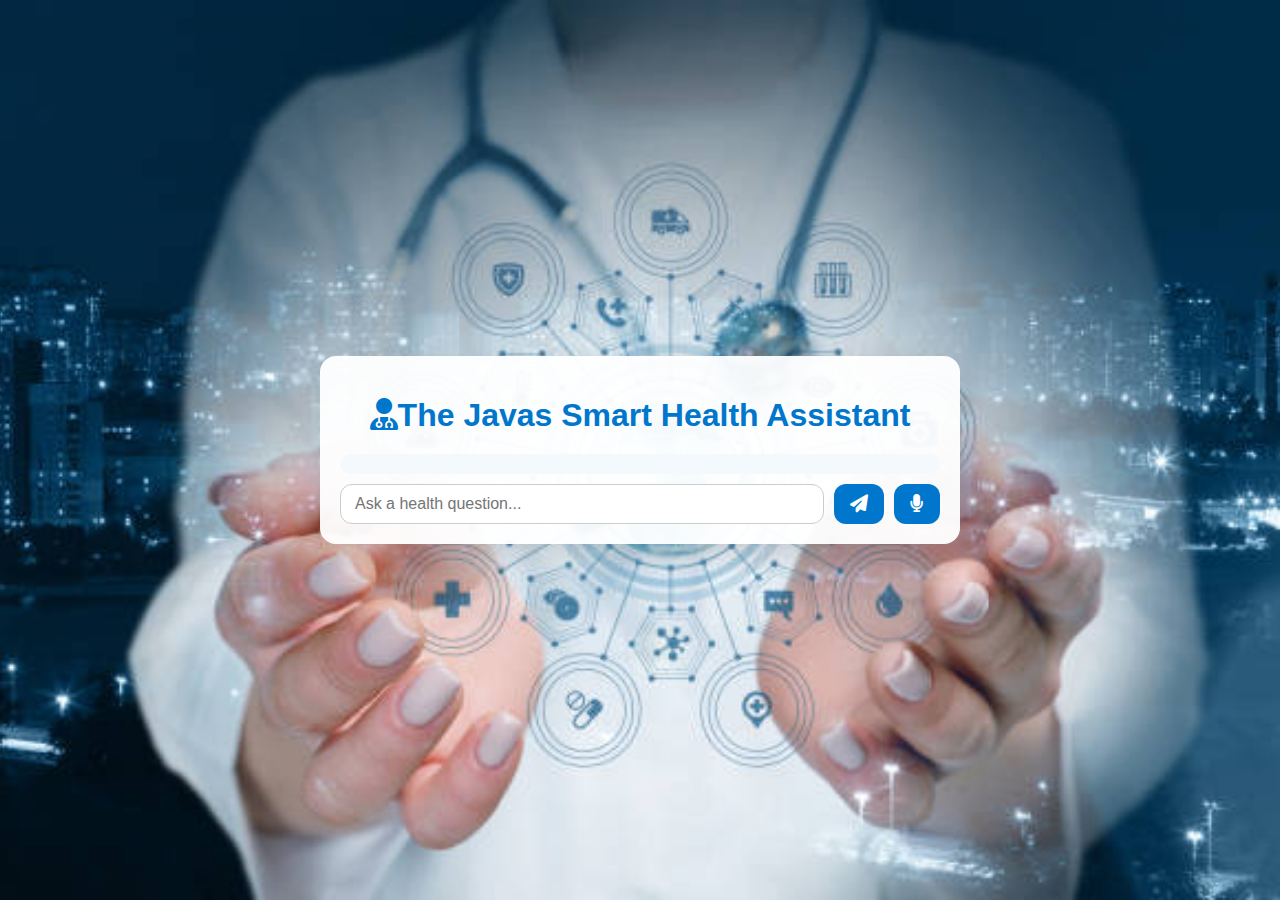
<file: index.html>
<!DOCTYPE html>
<html lang="en">
<head>
  <meta charset="UTF-8" />
  <title>Smart Health Assistant</title>
  <link rel="stylesheet" href="/static/style.css" />
  <link rel="stylesheet" href="https://cdnjs.cloudflare.com/ajax/libs/font-awesome/6.5.0/css/all.min.css" />
</head>
<body>
  <div class="chat-container">
    <h1><i class="fas fa-user-md"></i>The Javas Smart Health Assistant</h1>

    <div id="chatbox" class="chatbox">
      <!-- Chat messages will be injected here -->
    </div>

    <div class="input-row">
      <input type="text" id="question" placeholder="Ask a health question..." />
      <button onclick="askQuestion()"><i class="fas fa-paper-plane"></i></button>
      <button onclick="startVoice()"><i class="fas fa-microphone"></i></button>
    </div>

    <div id="loader" class="spinner hidden"></div>
    <audio id="player" controls style="display: none;"></audio>
  </div>

  <script>
    function addMessage(text, sender) {
      const chatbox = document.getElementById("chatbox");
      const msg = document.createElement("div");
      msg.className = "message " + sender;
      msg.innerHTML = text;
      chatbox.appendChild(msg);
      chatbox.scrollTop = chatbox.scrollHeight;
    }

    function askQuestion() {
      const input = document.getElementById("question");
      const question = input.value.trim();
      if (!question) return;

      addMessage(question, "user");
      input.value = "";
      document.getElementById("loader").classList.remove("hidden");

      fetch("/ask", {
        method: "POST",
        headers: { "Content-Type": "application/json" },
        body: JSON.stringify({ question: question })
      })
      .then(res => res.json())
      .then(data => {
        document.getElementById("loader").classList.add("hidden");
        const response = data.response || "No response.";
        addMessage(response + ` <button onclick="getSpeech('${encodeURIComponent(response)}')"><i class="fas fa-volume-up"></i></button>`, "bot");
      })
      .catch(err => {
        document.getElementById("loader").classList.add("hidden");
        addMessage("⚠️ Server error", "bot");
      });
    }

    function getSpeech(text) {
      const decoded = decodeURIComponent(text);
      fetch("/audio", {
        method: "POST",
        headers: { "Content-Type": "application/json" },
        body: JSON.stringify({ text: decoded })
      })
      .then(res => res.json())
      .then(data => {
        if (data.audio) {
          const audio = document.getElementById("player");
          audio.src = data.audio;
          audio.style.display = "block";
          audio.play();
        }
      });
    }

    function startVoice() {
      if (!('webkitSpeechRecognition' in window)) {
        alert("Your browser doesn't support speech input.");
        return;
      }

      const recognition = new webkitSpeechRecognition();
      recognition.lang = "en-US";
      recognition.interimResults = false;
      recognition.maxAlternatives = 1;

      recognition.start();
      recognition.onresult = (event) => {
        const transcript = event.results[0][0].transcript;
        document.getElementById("question").value = transcript;
        askQuestion();
      };

      recognition.onerror = (event) => {
        alert("Speech error: " + event.error);
      };
    }
  </script>
</body>
</html>
</file>
<file: static/style.css>
body {
  margin: 0;
  padding: 0;
  font-family: 'Segoe UI', sans-serif;
  background: url("/static/background.jpg") no-repeat center center fixed;
  background-size: cover;
  display: flex;
  justify-content: center;
  align-items: center;
  min-height: 100vh;
}

.chat-container {
  width: 95%;
  max-width: 600px;
  background: rgba(255, 255, 255, 0.95);
  padding: 20px;
  border-radius: 16px;
  box-shadow: 0 10px 30px rgba(0, 0, 0, 0.15);
}

h1 {
  text-align: center;
  margin-bottom: 20px;
  color: #0077cc;
}

.chatbox {
  max-height: 400px;
  overflow-y: auto;
  padding: 10px;
  background: #f4f9fd;
  border-radius: 10px;
  margin-bottom: 10px;
}

.message {
  padding: 12px 16px;
  margin: 10px 0;
  border-radius: 16px;
  max-width: 85%;
  line-height: 1.5;
  word-wrap: break-word;
}

.message.user {
  background: #0077cc;
  color: white;
  align-self: flex-end;
  margin-left: auto;
}

.message.bot {
  background: #e2f0fb;
  color: #222;
  align-self: flex-start;
  margin-right: auto;
}

.input-row {
  display: flex;
  gap: 10px;
}

.input-row input {
  flex: 1;
  padding: 10px 14px;
  font-size: 16px;
  border: 1px solid #ccc;
  border-radius: 12px;
  outline-color: #0077cc;
}

.input-row button {
  background-color: #0077cc;
  color: white;
  border: none;
  border-radius: 12px;
  padding: 0 16px;
  font-size: 18px;
  cursor: pointer;
}

.input-row button:hover {
  background-color: #005fa3;
}

.spinner {
  margin: 10px auto;
  border: 6px solid #eee;
  border-top: 6px solid #0077cc;
  border-radius: 50%;
  width: 40px;
  height: 40px;
  animation: spin 1s linear infinite;
}

.hidden {
  display: none;
}

@keyframes spin {
  0% { transform: rotate(0deg); }
  100% { transform: rotate(360deg); }
}
</file>
